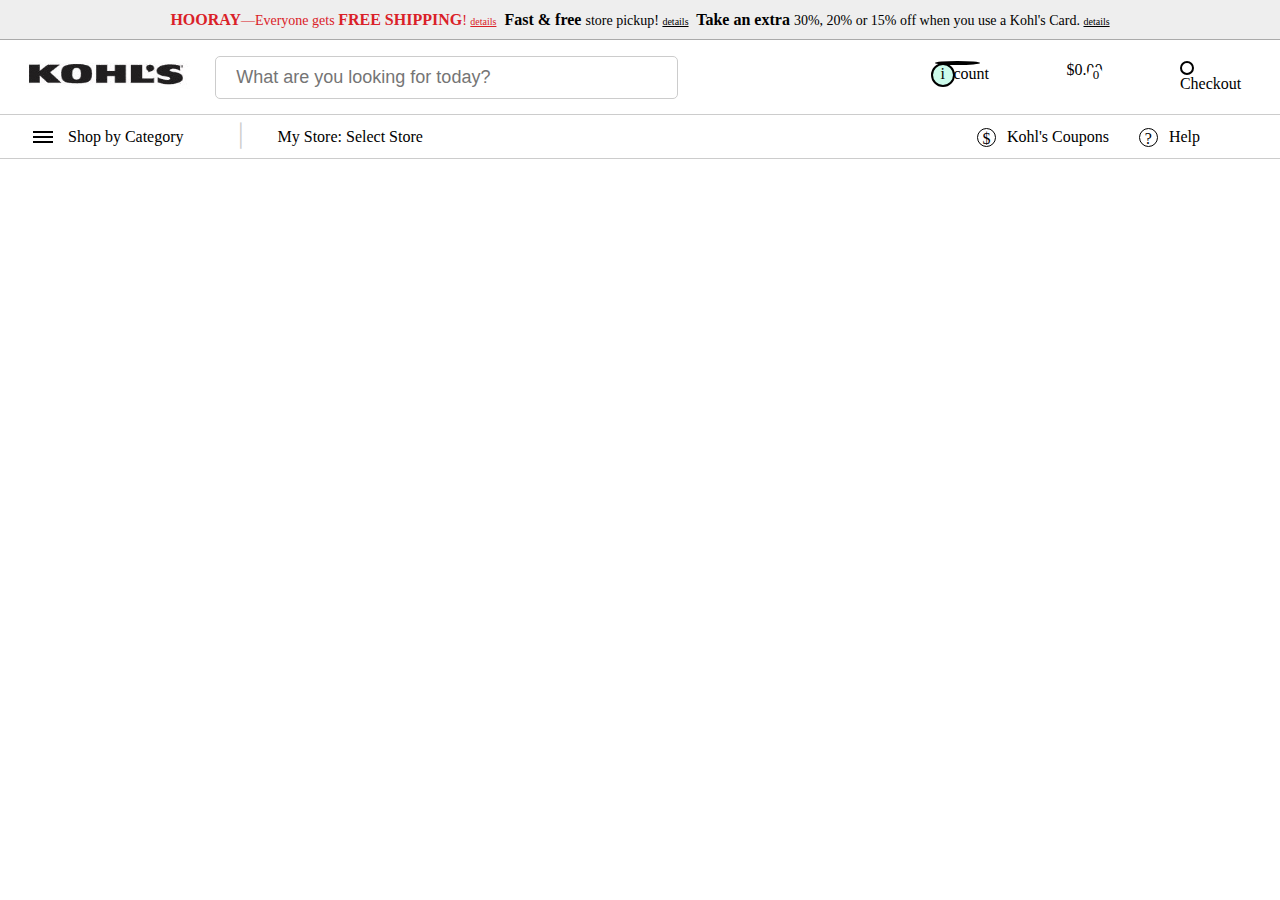
<file: header.html>
<!DOCTYPE html>
<html lang="en">
<head>
    <meta charset="UTF-8">
    <meta http-equiv="X-UA-Compatible" content="IE=edge">
    <meta name="viewport" content="width=device-width, initial-scale=1.0">
    <link rel="stylesheet" href="css/header.css">
    <title>Document</title>
</head>
<body>
    <div id="header_1">
        <span style="color:#da2128;font-size: 14px; cursor: pointer;"><b style="font-size: 16px;">HOORAY</b>—Everyone
            gets <b style="font-size: 16px;">FREE SHIPPING</b>!
            <span style="font-size: 10px;text-decoration: underline;">details </span> </span>
        <!-- Fast & free store pickup! details -->
        <span style="font-size: 14px;cursor: pointer;"><b style="font-size: 16px;">&NonBreakingSpace; Fast & free
            </b>store pickup! <span style="font-size: 10px;text-decoration: underline;">details</span> </span>
        <!-- Take an extra 30%, 20% or 15% off when you use a Kohl's Card. details -->
        <span style="font-size: 14px;cursor: pointer;"><b style="font-size: 16px;">&NonBreakingSpace; Take an extra
            </b>30%, 20% or 15% off when you use a Kohl's Card. <span
                style="font-size: 10px;text-decoration: underline;">details</span> </span>
    </div>

    <nav id="navbar">
        <div>
            <div id="logo">
                <img src="./image/kohls_logo.jpg" alt="">
            </div>
            <div id="search_area">
                <i class="fa-solid fa-magnifying-glass"></i>
                <input type="text" id="search" placeholder="What are you looking for today?">
            </div>
        </div>
        <div>
            <div id="user">
                <div>
                    <i class="fa-regular fa-user"></i>
                </div>
                <span>Account</span>
            </div>
            <div id="cart">
                <div>
                    <i class="fa-solid fa-cart-shopping"></i>
                    <div>0</div>
                </div>
                <span>$0.00</span>
            </div>
            <div id="checkout">
                <div>
                    <i class="fa-solid fa-arrow-right"></i>
                </div>
                <span>Checkout</span>
            </div>
        </div>
    </nav>

    <div id="header_2">
        <div>
            <div id="short">
                <div></div>
                <div></div>
                <div></div>
            </div>
            <span>Shop by Category</span><span style="font-size: x-large;color: #ccc;margin-left: 50px;">⏐</span>
            <div id="store">
                <i class="fa-solid fa-star"></i>
            </div>
            <span>My Store: Select Store </span>
        </div>
        <div>
            <!-- <div> -->
            <div id="coupon">Kohl's Coupons</div>
            <!-- </div> -->
            <div id="help"> Help</div>
        </div>
    </div>
    <!-- </header> -->
</body>
</html>
</file>
<file: css/header.css>
* {
    margin: 0;
    padding: 0;
    box-sizing: border-box;
    /* font-family: 'Franklin Gothic Medium', 'Arial Narrow', Arial, sans-serif; */
}

header {
    /* position: relative; */
}


#header_1 {
    width: 100%;
    display: flex;
    height: 40px;
    border-bottom: 1px solid #aaa;
    background-color: #eee;
    align-items: center;
    justify-content: center;
}

#navbar {
    width: 100%;
    display: flex;
    height: 75px;
    border-bottom: 1px solid #ccc;
    background-color: white;
    align-items: center;
    justify-content: space-between;
    align-items: center;
    z-index: 1;

    position: -webkit-sticky;
    position: sticky;
    top: 0;
}

#navbar>div:first-child {
    display: flex;
    width: 53%;
}

#navbar>div:nth-child(2) {
    width: 30%;
    display: flex;
    justify-content: space-around;
}

#logo {
    width: auto;
    text-align: center;
}

#logo>img {
    width: 80%;
    height: 80%;
}

#search_area {
    border: 1px solid #ccc;
    display: flex;
    align-items: center;
    padding: 10px;
    font-size: 100%;
    border-radius: 5px;
    width: 70%;
}

#search_area>i {
    font-size: 180%;

}

#search_area>input {
    width: 100%;
    height: 100%;
    border: 0;
    margin-left: 10px;
    font-size: large;
    outline: none;
}

#user {
    /*  */

}

#user>div {
    border: 2px solid black;
    border-radius: 50%;
    width: 84%;
    /* overflow: hidden; */
    text-align: center;
    position: relative;
}

#user>div::after {
    content: 'i';
    width: 20px;
    height: 20px;
    border: 2px solid black;
    border-radius: 50%;
    background-color: #ccfbeb;
    position: absolute;
    top: 0px;
    left: -6px;
}

#user>div>i {
    font-size: 217%;
    margin-top: 7px;
}

#cart {
    text-align: center;
}

#cart>div {
    width: fit-content;
    height: fit-content;
    position: relative;
}

#cart>div>i {
    font-size: 280%;
}

#cart>div>div {
    display: flex;
    position: absolute;
    background-color: white;
    border-radius: 50%;
    font-size: small;
    width: 15px;
    height: 15px;
    top: 6px;
    left: 22px;
    align-items: center;
    /* text-align: center; */
    justify-content: center;
}

#checkout {
    text-align: center;
}

#checkout>div {
    text-align: center;
    width: fit-content;
    height: fit-content;
    padding: 5px;
    border-radius: 50%;
    border: 2px solid black;
}

#checkout>div>i {
    font-size: 182%;
}

#header_2 {
    width: 100%;
    height: 44px;
    border-bottom: 1px solid #ccc;
    padding: 5px 20px 5px 30px;
    display: flex;
    align-items: center;
    justify-content: space-between;
}

#header_2>div:first-child {
    display: flex;

    height: 25px;
    align-items: center;
    /* width: fit-content;
    height: fit-content; */
}

#header_2>div:nth-child(2) {
    display: flex;
}

#short>div {
    width: 20px;
    height: 2px;
    background-color: black;
    margin: 3px;
    margin-right: 15px;
}

#store {
    margin-left: 15px;
    margin-right: 15px;
}

#header_2>div:nth-child(3) {
    align-self: flex-end;
}

#coupon,
#help {
    position: relative;
    margin-right: 60px;
}

#coupon::before,
#help::before {
    content: '$';
    width: 15px;
    height: 15px;
    border: 1px solid black;
    border-radius: 50%;
    padding: 1px;
    position: absolute;
    left: -30px;
    text-align: center;
}

#help::before {
    content: '?';
}

#shipping_banner {
    width: 100%;
    display: flex;
    align-items: center;
    justify-content: center;
    height: 65px;
    /* border: 1px solid black; */
    background-color: black;
    font-size: 20px;
    margin-top: 45px;
    margin-bottom: 30px;
    color: white;
    font-size: 60px;
}
</file>
